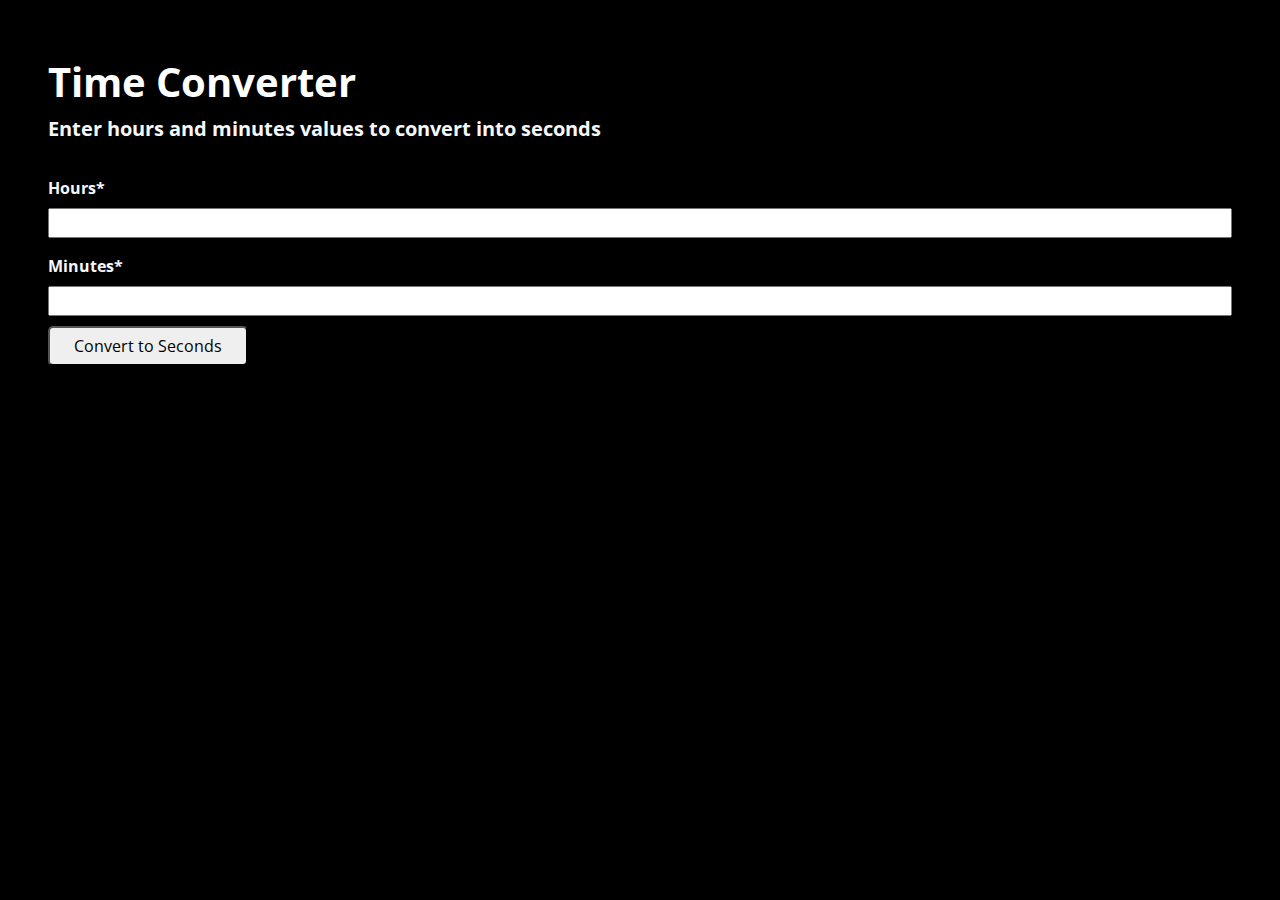
<file: index.html>
<!DOCTYPE html>
<html>

<head>
    <link rel="stylesheet" href="https://stackpath.bootstrapcdn.com/bootstrap/4.5.2/css/bootstrap.min.css" integrity="sha384-JcKb8q3iqJ61gNV9KGb8thSsNjpSL0n8PARn9HuZOnIxN0hoP+VmmDGMN5t9UJ0Z" crossorigin="anonymous" />
    <script src="https://code.jquery.com/jquery-3.5.1.slim.min.js" integrity="sha384-DfXdz2htPH0lsSSs5nCTpuj/zy4C+OGpamoFVy38MVBnE+IbbVYUew+OrCXaRkfj" crossorigin="anonymous"></script>
    <script src="https://cdn.jsdelivr.net/npm/popper.js@1.16.1/dist/umd/popper.min.js" integrity="sha384-9/reFTGAW83EW2RDu2S0VKaIzap3H66lZH81PoYlFhbGU+6BZp6G7niu735Sk7lN" crossorigin="anonymous"></script>
    <script src="https://stackpath.bootstrapcdn.com/bootstrap/4.5.2/js/bootstrap.min.js" integrity="sha384-B4gt1jrGC7Jh4AgTPSdUtOBvfO8shuf57BaghqFfPlYxofvL8/KUEfYiJOMMV+rV" crossorigin="anonymous"></script>
    <link rel="stylesheet" href="style.css">
</head>

<body>
    <div class="bg-container d-flex flex-column p-5">
        <h1 class="heading">Time Converter</h1>
        <p class="description">Enter hours and minutes values to convert into seconds</p>
        <label class="hours-heading pt-3" for="hoursInput">Hours*</label>
        <input type="text" id="hoursInput" />
        <label class="hours-heading pt-3" for="minutesInput">Minutes*</label>
        <input type="text" id="minutesInput" />

        <button class="button" id="convertBtn">Convert to Seconds</button>
        <p id="timeInSeconds"></p>
        <p id="errorMsg"></p>
    </div>
    <script src="index.js" defer></script>
</body>

</html>
</file>
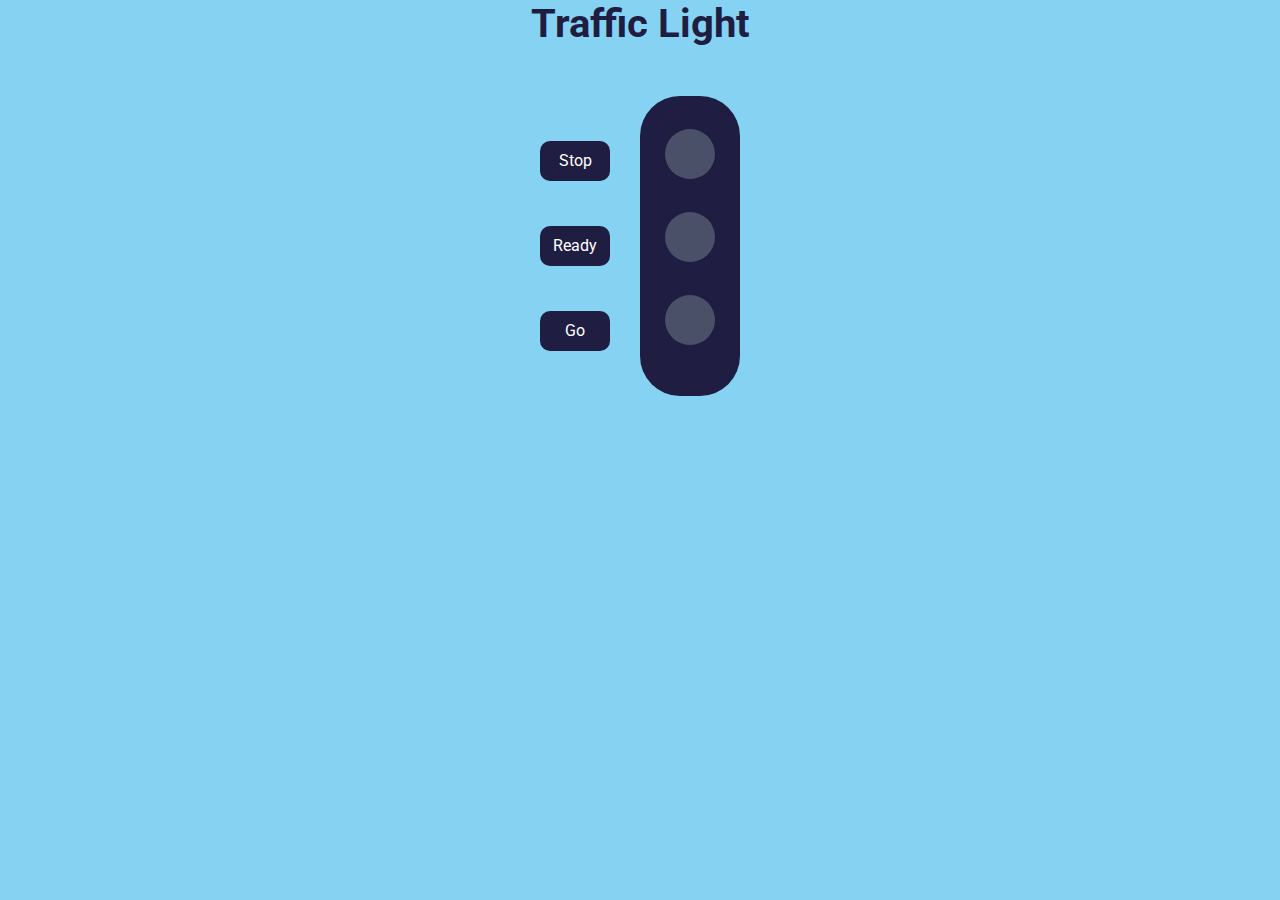
<file: Traffic-light/index..html>
<!DOCTYPE html>
<html>

<head>
    <link rel="stylesheet" href="https://stackpath.bootstrapcdn.com/bootstrap/4.5.2/css/bootstrap.min.css" integrity="sha384-JcKb8q3iqJ61gNV9KGb8thSsNjpSL0n8PARn9HuZOnIxN0hoP+VmmDGMN5t9UJ0Z" crossorigin="anonymous" />
    <script src="https://code.jquery.com/jquery-3.5.1.slim.min.js" integrity="sha384-DfXdz2htPH0lsSSs5nCTpuj/zy4C+OGpamoFVy38MVBnE+IbbVYUew+OrCXaRkfj" crossorigin="anonymous"></script>
    <script src="https://cdn.jsdelivr.net/npm/popper.js@1.16.1/dist/umd/popper.min.js" integrity="sha384-9/reFTGAW83EW2RDu2S0VKaIzap3H66lZH81PoYlFhbGU+6BZp6G7niu735Sk7lN" crossorigin="anonymous"></script>
    <script src="https://stackpath.bootstrapcdn.com/bootstrap/4.5.2/js/bootstrap.min.js" integrity="sha384-B4gt1jrGC7Jh4AgTPSdUtOBvfO8shuf57BaghqFfPlYxofvL8/KUEfYiJOMMV+rV" crossorigin="anonymous"></script>
    <link rel="stylesheet" href="style.css">
</head>

<body>
    <div class="main-container">
        <h1 class="main-heading">Traffic Light</h1>
        <div class="d-flex flex-row justify-content-center m-5">
            <div class="d-flex flex-column">
                <button id="stopButton" class="button" onclick="redButton()">Stop</button>
                <button id="readyButton" class="button" onclick="yellowButton()">Ready</button>
                <button id="goButton" class="button" onclick="greenButton()">Go</button>
            </div>
            <div class="traffic-light">
                <div id="stopLight" class="bulb"></div>
                <div id="readyLight" class="bulb"></div>
                <div id="goLight" class="bulb"></div>
            </div>
        </div>
    </div>
    <script src="index.js"></script>
</body>

</html>
</file>
<file: style.css>
@import url("https://fonts.googleapis.com/css2?family=Bree+Serif&family=Caveat:wght@400;700&family=Lobster&family=Monoton&family=Open+Sans:ital,wght@0,400;0,700;1,400;1,700&family=Playfair+Display+SC:ital,wght@0,400;0,700;1,700&family=Playfair+Display:ital,wght@0,400;0,700;1,700&family=Roboto:ital,wght@0,400;0,700;1,400;1,700&family=Source+Sans+Pro:ital,wght@0,400;0,700;1,700&family=Work+Sans:ital,wght@0,400;0,700;1,700&display=swap");

.bg-container {
    background-color: #000000;
    height: 100vh;
    background-size: cover;
    font-family: Open Sans;
}

.heading {
    color: white;
    font-weight: bold;
    padding-top: 10px;
    font-family: Open Sans;
}

.description {
    color: #f5f7fa;
    font-size: 20px;
    font-weight: 700;
    font-family: Open Sans;
}

.hours-heading {
    color: #f5f7fa;
    font-weight: 700;
    font-family: Open Sans;
}

.button {
    margin-top: 10px;
    height: 40px;
    border-radius: 5px;
    width: 200px;
    font-family: Open Sans;

}
</file>
<file: Traffic-light/style.css>
@import url('https://fonts.googleapis.com/css2?family=Bree+Serif&family=Caveat:wght@400;700&family=Lobster&family=Monoton&family=Open+Sans:ital,wght@0,400;0,700;1,400;1,700&family=Playfair+Display+SC:ital,wght@0,400;0,700;1,700&family=Playfair+Display:ital,wght@0,400;0,700;1,700&family=Roboto:ital,wght@0,400;0,700;1,400;1,700&family=Source+Sans+Pro:ital,wght@0,400;0,700;1,700&family=Work+Sans:ital,wght@0,400;0,700;1,700&display=swap');

.main-container {
    background-color: #86d2f2;
    height: 100vh;
    background-size: cover;
}

.main-heading {
    color: #1f1d41;
    font-weight: bold;
    text-align: center;
}

.button {
    background-color: #1f1d41;
    color: white;
    height: 40px;
    width: 70px;
    border-width: 0;
    border-radius: 10px;
    margin-top: 45px;
}

.traffic-light {
    background-color: #1f1d41;
    width: 100px;
    height: 300px;
    border-radius: 40px;
    margin-left: 30px;

}

.bulb {
    background-color: #4b5069;
    width: 50px;
    height: 50px;
    border-radius: 50px;
    margin-top: 33px;
    margin-left: 25px;
}
</file>
